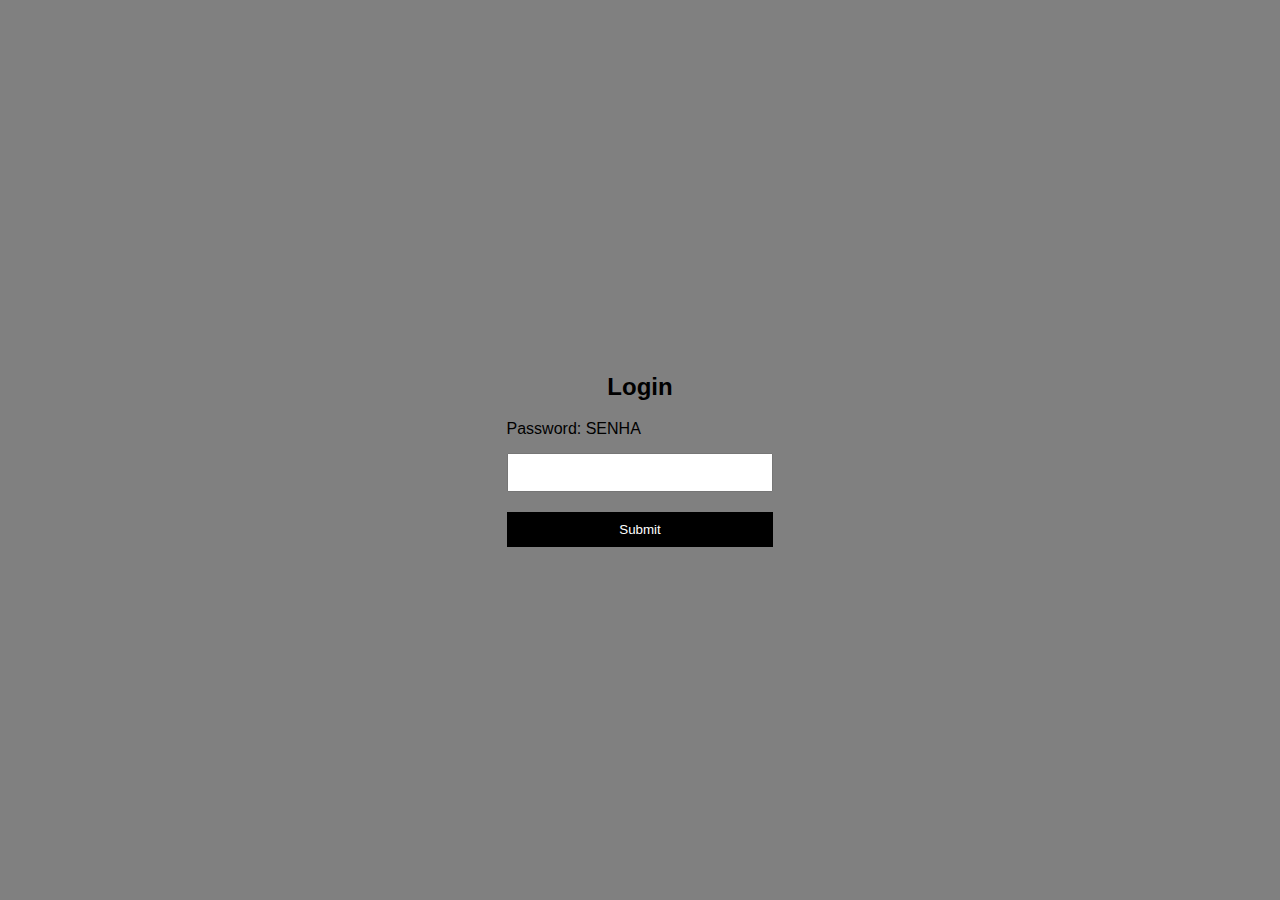
<file: index.html>
<!DOCTYPE html>
<html lang="pt-br">
<head>
    <meta charset="UTF-8">
    <meta http-equiv="X-UA-Compatible" content="IE=edge">
    <meta name="viewport" content="width=device-width, initial-scale=1.0">
    <script src="javascript/login.js" defer></script>
    <script src="md5.js"></script>
    <link rel="stylesheet" type="text/css" href="css/login.css"><link/>
    <title>Login Page</title>
</head>
<body>
  <div class="containerlogin">
  <div>
    <h2>Login</h2>
  </div>
  <label for="senha">Password: SENHA</label>
  <input type="password" id="senha">
  <button id="botaologin" onclick="checkPassword()">Submit</button>
</div>
</body>
</html>
</file>
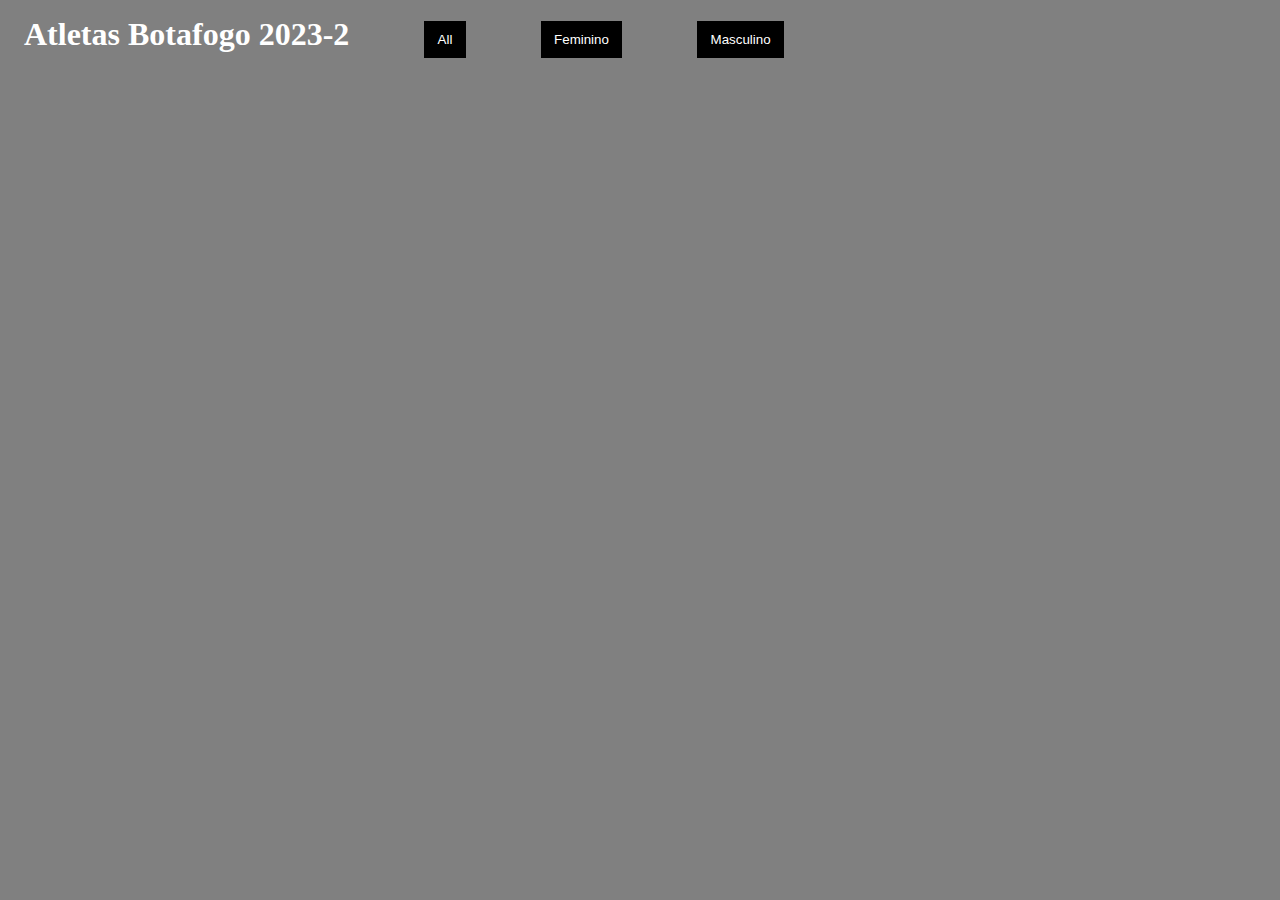
<file: elenco.html>
<!DOCTYPE html>
<html lang="pt-br">
<head>
    <meta charset="UTF-8">
    <meta http-equiv="X-UA-Compatible" content="IE=edge">
    <meta name="viewport" content="width=device-width, initial-scale=1.0">
    <script src = "javascript/codigo.js" defer></script>
    <link rel="stylesheet" href="css/elenco.css"/>
    <title>Armazenamento Local Session Storage</title>
</head>
<body>
    <div>
    <header>
        <h1>Atletas Botafogo 2023-2</h1>
        <button id="all" onclick="atualizarTextoDoBotao('all')">All</button>
        <button id="feminino" onclick="atualizarTextoDoBotao('feminino')">Feminino</button>
        <button id="masculino" onclick="atualizarTextoDoBotao('masculino')">Masculino</button>
    </header>
    </div>
    <div id="divExterna"></div>
</body>
</html>
</file>
<file: css/login.css>
body {
    font-family: 'Arial', sans-serif;
    background-color: gray; /* Cor de fundo branca */
    margin: 0;
    display: flex;
    align-items: center;
    justify-content: center;
    height: 100vh;
  }

  h2 {
    color: #000; /* Cor do texto preta */
    text-align: center;
  }

  label {
    display: block;
    margin: 10px 0;
    color: #000;
  }

  input {
    width: 100%;
    padding: 10px;
    margin: 5px 0 20px 0;
    box-sizing: border-box;
  }

  button {
    background-color: black;
    color: #fff;
    padding: 10px;
    border: none;
    width: 100%;
    cursor: pointer;
  }

  button:hover {
    background-color: black
  }

  /* Adiciona uma borda vermelha ao campo de senha quando a senha é incorreta */
  input:invalid {
    border: 1px solid red;
  }

  /* Adiciona estilo à mensagem de erro */
  .error-message {
    color: red;
    text-align: center;
    margin-top: 20px;
  }

 #containerlogin{
    display: gird;
    grid-template-columns: auto;
 }

@media screen and (min-width: 768px) {
  #containerlogin{
      grid-template-rows: auto;
  }
}
</file>
<file: css/elenco.css>
header{
    background-color: gray;
    padding: 0.5em 1em;
    position: relative;
    display: flex;
    flex-direction: row;
    flex-wrap: wrap;
    width: auto;
}

.container{
    display: flex;
    flex-wrap: wrap;
    
}

h1{
    color: white;
    margin: 0px;
    flex-grow: 1;
}

#mybutton{
    background-color: black;
    border: none;
    color: white;
    text-align: center;
    text-decoration: none;
    padding: 0.5em 1em;
    cursor: pointer;
}

#divExterna{
    display: grid;
    grid-template-columns: auto;
    max-width: 1200px;
}

@media screen and (min-width: 768px) {
    #divExterna{
        grid-template-columns: auto auto;
    }
}

@media screen and (min-width: 1024px){
    #divExterna{
        grid-template-columns: auto auto auto auto;
    }
}



body{
    background-color: gray;
}

button{
    display: block;
    top: 5px;
    color: white;
    background-color: black;
    position: relative;
    padding: 0.5em;
    margin-left: 75px
}

#all{
    background-color: black;
    border: none;
    color: white;
    text-align: center;
    text-decoration: none;
    padding: 0.5em 1em;
    cursor: pointer;
}

#feminino{
    background-color: black;
    border: none;
    color: white;
    text-align: center;
    text-decoration: none;
    padding: 0.5em 1em;
    cursor: pointer;
}

#masculino{
    background-color: black;
    border: none;
    color: white;
    text-align: center;
    text-decoration: none;
    padding: 0.5em 1em;
    cursor: pointer;
}
</file>
